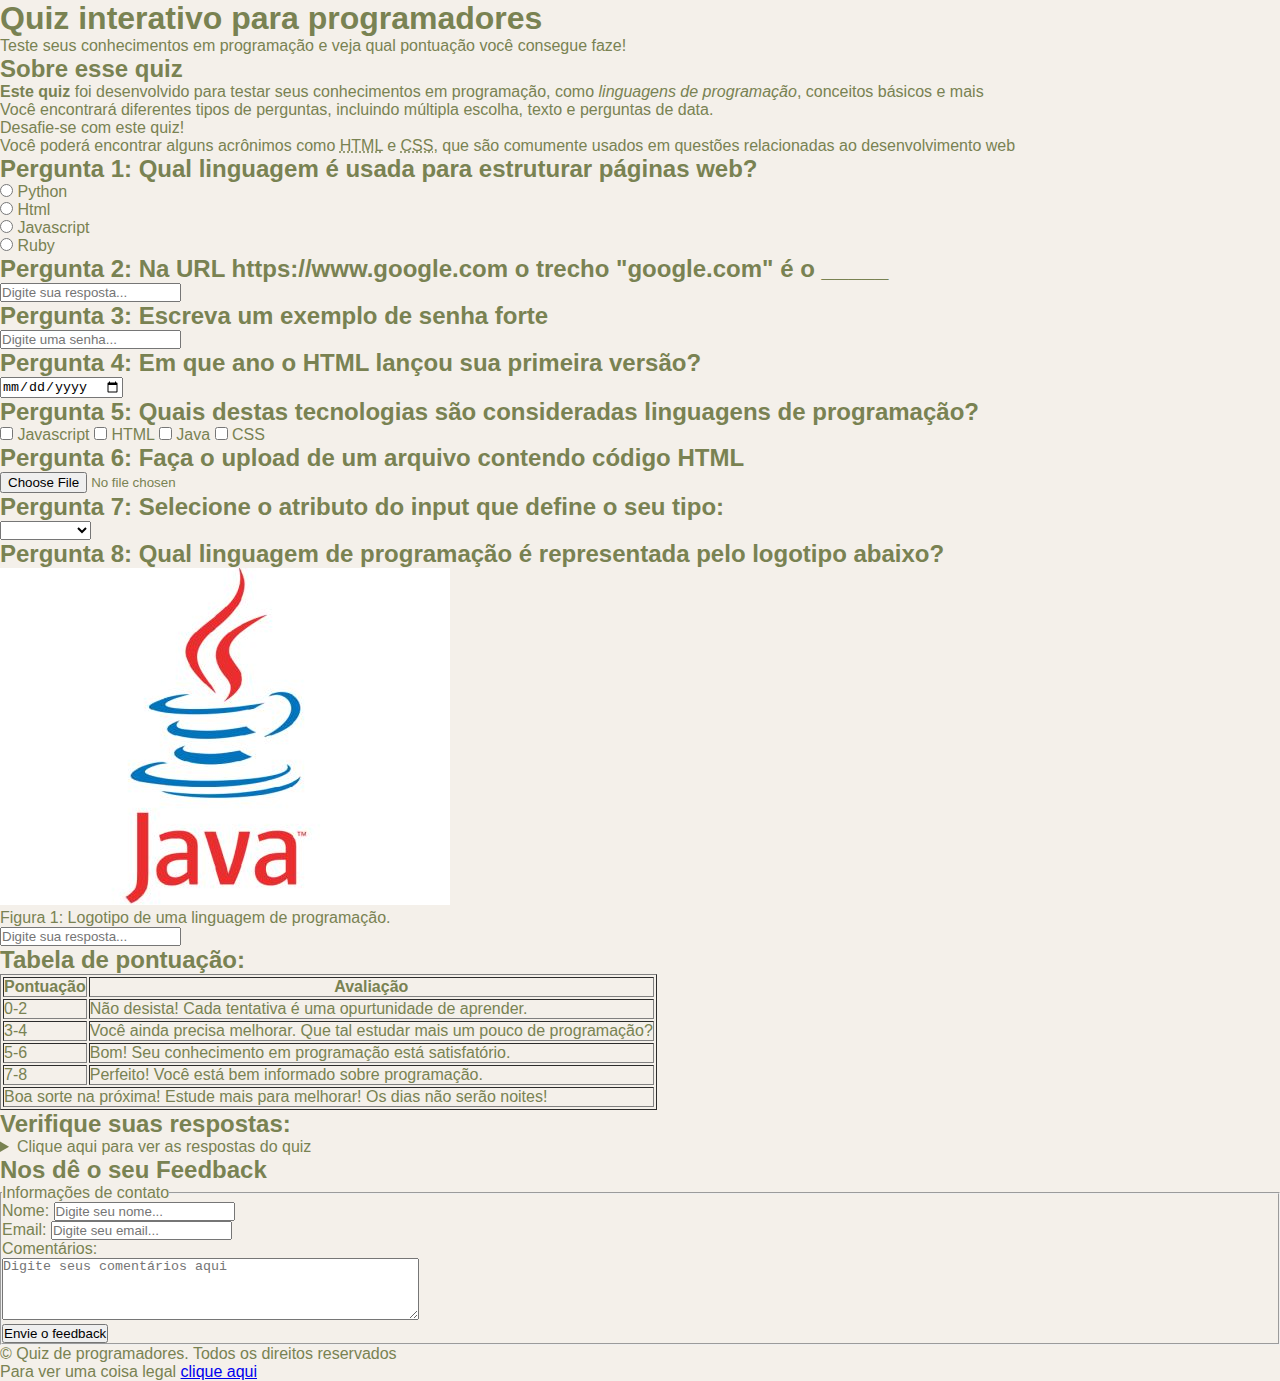
<file: index.html>
<!DOCTYPE html>

<html>
    <head>
        <title>Quiz para programadores</title>
        <meta name=""description" content="Um quiz interativo para testar seus conhecimentos">
        <link rel="stylesheet" href="style.css"> <!--href é para indicar o endereço do arquivo-->
    </head>
    <body>
        <header>
            <h1>Quiz interativo para programadores</h1>
            <p>Teste seus conhecimentos em programação e veja qual pontuação você consegue faze!</p>
        </header>
        <main>
            <!--Introdução-->
            <section>
                <h2>Sobre esse quiz</h2>
                <p><strong>Este quiz</strong> foi desenvolvido para testar seus conhecimentos em programação, como <em>linguagens de programação</em>,
                conceitos básicos e mais</p>
                <p>Você encontrará diferentes tipos de perguntas, incluindo múltipla escolha, texto e perguntas de data. <br> Desafie-se com este quiz!</p>
                <p>Você poderá encontrar alguns acrônimos como <abbr title="HyperText Markup Language">HTML</abbr> e <abbr title="Cascading Style Sheets">CSS</abbr>,
                que são comumente usados em questões relacionadas ao desenvolvimento web</p>
            </section>
            <!--Pergunta 1: múltipla escolha-->
            <section>
                <h2>Pergunta 1: Qual linguagem é usada para estruturar páginas web?</h2>
                <form>
                    <input type="radio" value="Python" id="p1a" name="pergunta1">
                    <label for="p1a">Python</label><br>
                    <input type="radio" value="HTML" id="p1b" name="pergunta1">
                    <label for="p1b">Html</label><br>
                    <input type="radio" value="Javascript" id="p1c" name="pergunta1">
                    <label for="p1c">Javascript</label><br>
                    <input type="radio" value="Ruby" id="p1d" name="pergunta1">
                    <label for="p1d">Ruby</label><br>
                </form>
            </section>
            <!--Pergunta 2: texto-->
            <section>
                <h2>Pergunta 2: Na URL https://www.google.com o trecho "google.com" é o _____</h2> 
                <form>
                    <input type="text" id="p2" name="pergunta2" placeholder="Digite sua resposta...">
                </form>
            </section>
            <!--Pergunta 3: senha-->
            <section>
                <h2>Pergunta 3: Escreva um exemplo de senha forte</h2>
                <form>
                    <input type="password" id="p3" name="pergunta3" placeholder="Digite uma senha...">
                </form>
            </section>
            <!--Pergunta 4: data-->
            <section>
                <h2>Pergunta 4: Em que ano o HTML lançou sua primeira versão?</h2>
                <form>
                    <input type="date" id="p4" name="pergunta4">
                </form>
            </section>
            <!--Pergunta 5: seleção múltipla-->
            <section>
                <h2>Pergunta 5: Quais destas tecnologias são consideradas linguagens de programação?</h2>
                <form>
                    <input type="checkbox" id="p5a" name="pergunta5" value="Javascript">
                    <label for="p5a">Javascript</label>
                    <input type="checkbox" id="p5b" name="pergunta5" value="HTML">
                    <label for="p5b">HTML</label>
                    <input type="checkbox" id="p5c" name="pergunta5" value="Java">
                    <label for="p5c">Java</label>
                    <input type="checkbox" id="p5d" name="pergunta5" value="CSS">
                    <label for="p5d">CSS</label>
                </form>
            </section>
            <!--Pergunta 6: upload de arquivo-->
            <section>
                <h2>Pergunta 6: Faça o upload de um arquivo contendo código HTML</h2>
                <form>
                    <input type="file" id="p6" name="pergunta6">
                </form>
            </section>
            <!--Pergunta 7: menu suspenso-->
            <section>
                <h2>Pergunta 7: Selecione o atributo do input que define o seu tipo:</h2>
                <form>
                    <select name="pergunta7" id="p7">
                        <option value="vazio"></option>
                        <option value="id">id</option>
                        <option value="type">type</option>
                        <option value="placeholder">placeholder</option>
                    </select>
                </form>
            </section>
            <!--Pergunta 8: imagem-->
            <section>
                <h2>Pergunta 8: Qual linguagem de programação é representada pelo logotipo abaixo?</h2>
                <figure>
                    <img src="./assets/java.jpg" alt="logotipo de uma linguagem de programação"><br>
                    <figcaption>Figura 1: Logotipo de uma linguagem de programação.</figcaption>
                </figure>
                <input type="text" id="p8" name="pergunta8" placeholder="Digite sua resposta...">
            </section>
            <!--Tabela de pontuação-->
            <section>
                <h2>Tabela de pontuação:</h2>
                <table border="1">
                    <thead>
                        <tr>
                            <th>Pontuação</th>
                            <th>Avaliação</th>
                        </tr>
                    </thead>
                    <tbody>
                        <tr>
                            <td>0-2</td>
                            <td>Não desista! Cada tentativa é uma opurtunidade de aprender.</td>
                        </tr>
                        <tr>
                            <td>3-4</td>
                            <td>Você ainda precisa melhorar. Que tal estudar mais um pouco de programação?</td>
                        </tr>
                        <tr>
                            <td>5-6</td>
                            <td>Bom! Seu conhecimento em programação está satisfatório.</td>
                        </tr>
                        <tr>
                            <td>7-8</td>
                            <td>Perfeito! Você está bem informado sobre programação.</td>
                        </tr>
                    </tbody>
                    <tfoot>
                        <tr>
                            <td colspan="2">Boa sorte na próxima! Estude mais para melhorar! Os dias não serão noites!</td> <!-- colspan serve para espandir o texto na tabela-->
                        </tr>
                    </tfoot>
                </table>
            </section>
            <!--Listas de respostas-->
            <section>
                <h2>Verifique suas respostas:</h2>
                <details>
                    <summary>Clique aqui para ver as respostas do quiz</summary>
                    <ol> <!-- ul é para lista de bolinha, e ol para lista númerada-->
                        <li>HTML</li>
                        <li>Domínio</li>
                        <li>Ab23!kao8Anmd#</li>
                        <li>1991</li>
                        <li>Javascript, Java</li>
                        <li>Arquivo deve ter extensão .html</li>
                        <li>type</li>
                        <li>Java</li>
                    </ol>
                </details>
            </section>
            <!--Formulário de Feedback-->
            <section>
                <h2>Nos dê o seu Feedback</h2>
                <form> <!--rows é para o tamanho da área do texto e cols para o número de colunas-->
                    <fieldset> <!--fieldset "isola" as informações-->
                        <legend>Informações de contato</legend> 
                        <label for="name">Nome:</label>
                        <input type="text" id="name" name="name" placeholder="Digite seu nome..."><br>
                        <label for="email">Email:</label>
                        <input type="email" id="email" name="email" placeholder="Digite seu email..."><br>
                        <label for="comentarios">Comentários:</label><br>
                        <textarea id="comentarios" name="comentarios" rows="4" cols="50" placeholder="Digite seus comentários aqui"></textarea><br>
                        <button onclick="alert('FEEDBACK ENVIADO')">Envie o feedback</button>
                    </fieldset>
                </form>
            </section>
        </main>
        <footer> <!--Quando precisa usar caracteres especiais, é utilizado antes da frase o "&" e ex: "&lt" e &gt faz o "<" ">", e o "&copy" para o "©"-->
            <p>&copy Quiz de programadores. Todos os direitos reservados</p>
            <p>Para ver uma coisa legal <a href="sobremim.html" target="_blank">clique aqui</a></p> 
        </footer>        
    </body>
</html>
</file>
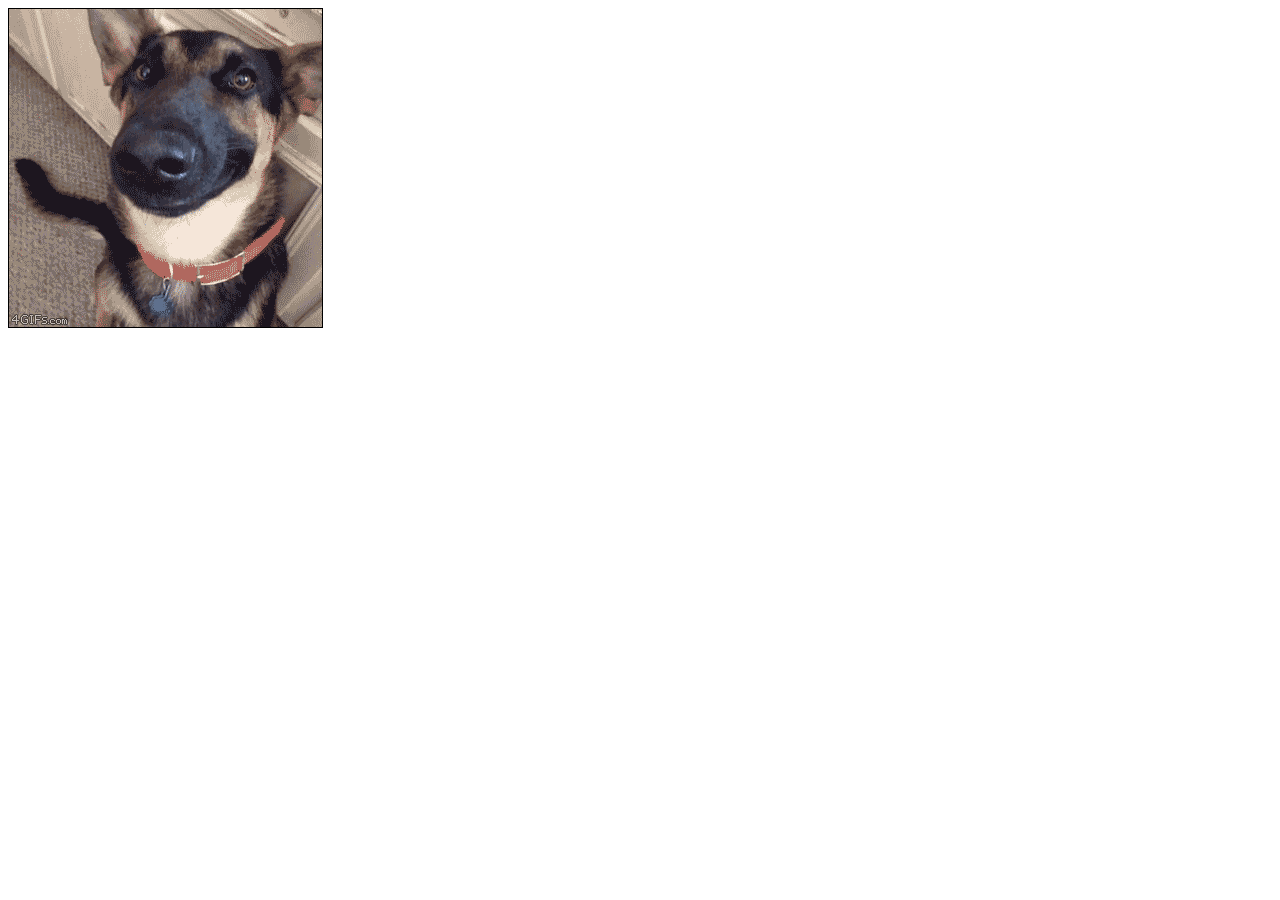
<file: sobremim.html>
<!DOCTYPE html>
<html lang="pt-br">
<head>
    <meta charset="UTF-8">
    <meta name="viewport" content="width=device-width, initial-scale=1.0">
    <title>Sobre mim</title>
</head>
<body>
    <img src="./assets/dogrindo.gif" alt="">
</body>
</html>
</file>
<file: style.css>
* {
    margin: 0;
    padding: 0;
    box-sizing: border-box ;
}

body {
    background-color: #F4F0EA;
    color: #798252;
    font-family: 'Cabin', sans-serif;
}
</file>
